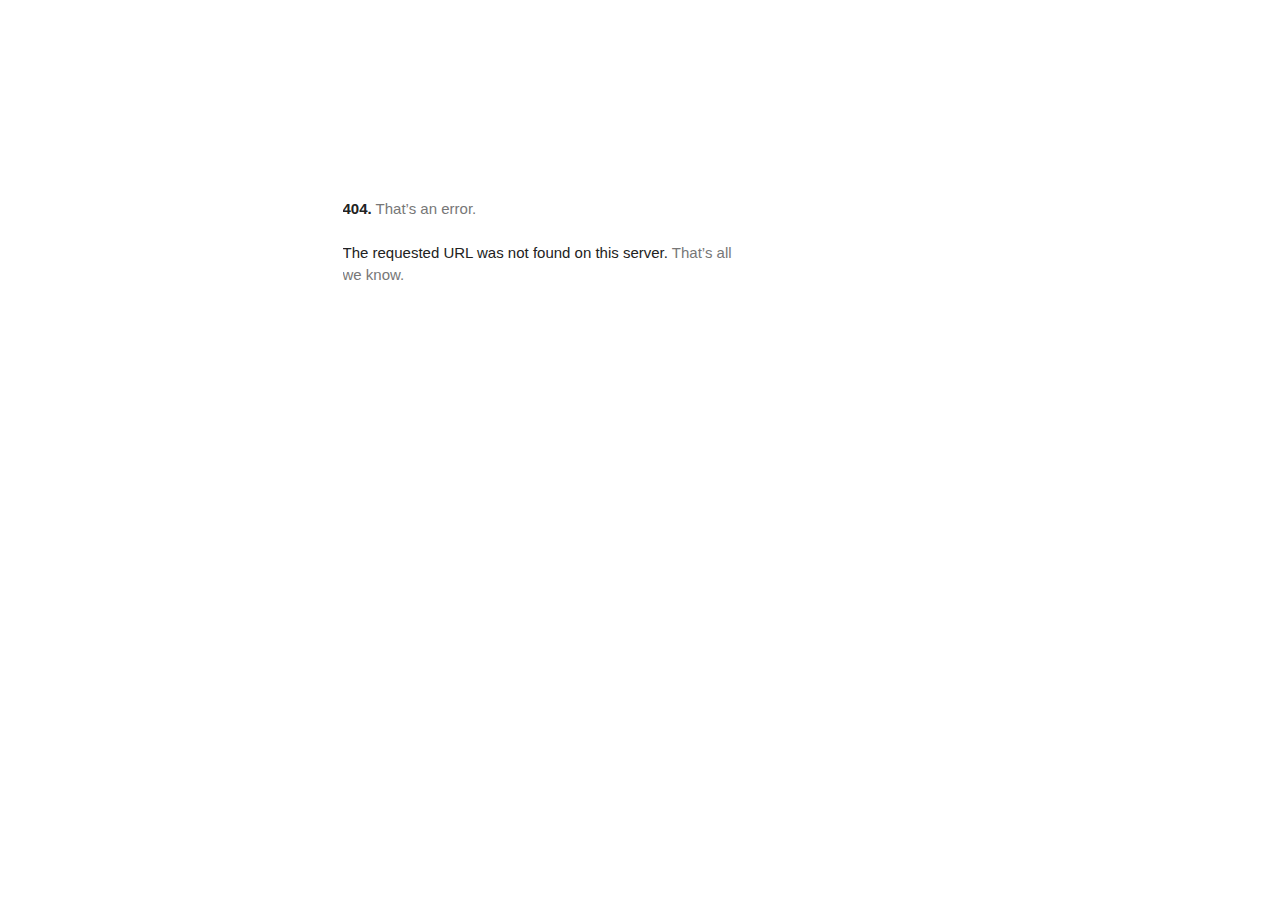
<file: fonts.googleapis.com/index.html>
<html lang="en" dir=ltr><meta charset=utf-8><meta name=viewport content="initial-scale=1, minimum-scale=1, width=device-width"><title>Error 404 (Not Found)!!1</title><style>*{margin:0;padding:0}html,code{font:15px/22px arial,sans-serif}html{background:#fff;color:#222;padding:15px}body{color:#222;text-align:unset;margin:7% auto 0;max-width:390px;min-height:180px;padding:30px 0 15px;}* > body{background:url(//www.google.com/images/errors/robot.png) 100% 5px no-repeat;padding-right:205px}p{margin:11px 0 22px;overflow:hidden}pre{white-space:pre-wrap;}ins{color:#777;text-decoration:none}a img{border:0}@media screen and (max-width:772px){body{background:none;margin-top:0;max-width:none;padding-right:0}}#logo{background:url(//www.google.com/images/branding/googlelogo/1x/googlelogo_color_150x54dp.png) no-repeat;margin-left:-5px}@media only screen and (min-resolution:192dpi){#logo{background:url(//www.google.com/images/branding/googlelogo/2x/googlelogo_color_150x54dp.png) no-repeat 0% 0%/100% 100%;-moz-border-image:url(//www.google.com/images/branding/googlelogo/2x/googlelogo_color_150x54dp.png) 0}}@media only screen and (-webkit-min-device-pixel-ratio:2){#logo{background:url(//www.google.com/images/branding/googlelogo/2x/googlelogo_color_150x54dp.png) no-repeat;-webkit-background-size:100% 100%}}#logo{display:inline-block;height:54px;width:150px}</style><main id="af-error-container" role="main"><a href=//www.google.com><span id=logo aria-label=Google role=img></span></a><p><b>404.</b> <ins>That’s an error.</ins><p>The requested URL was not found on this server. <ins>That’s all we know.</ins></main>
</file>
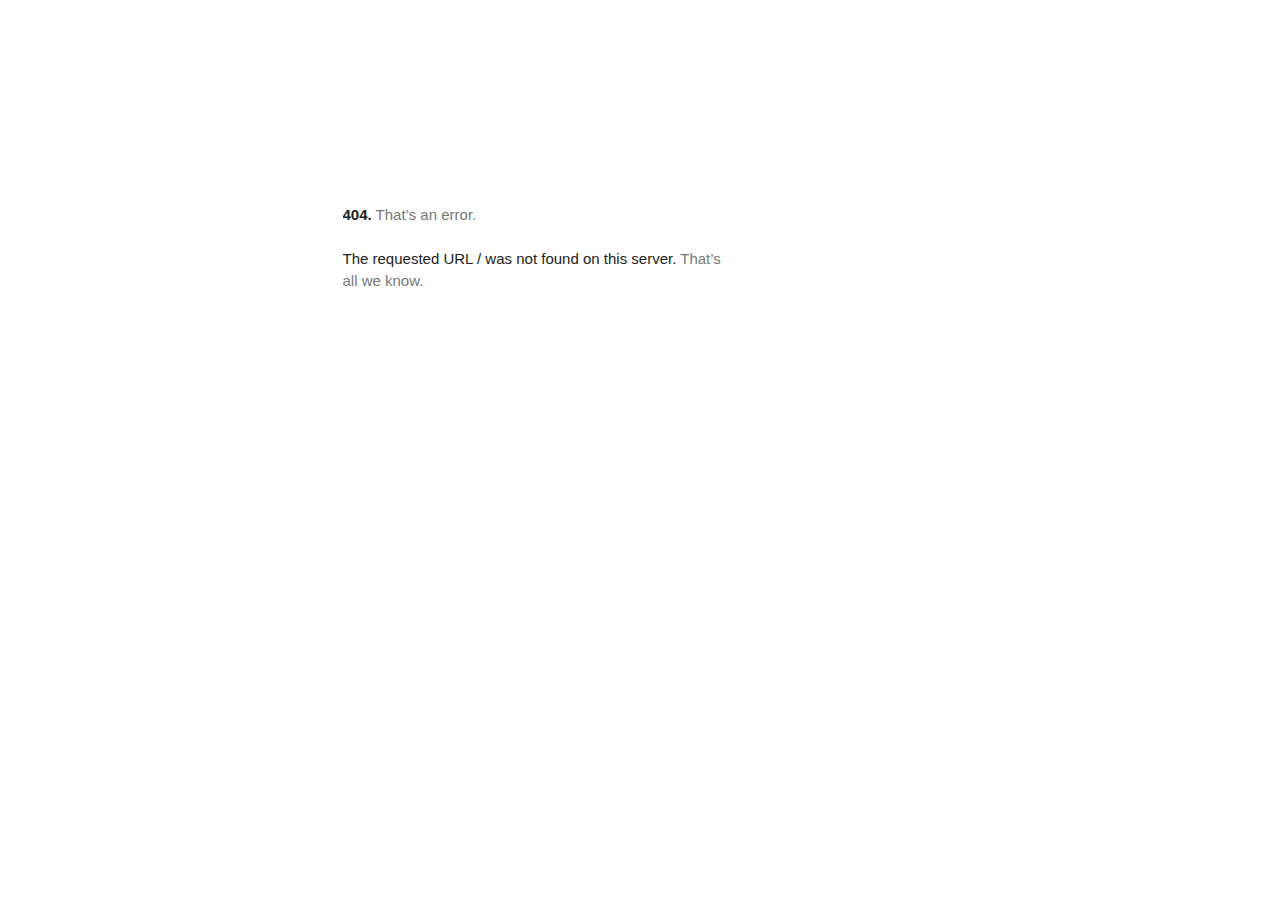
<file: fonts.gstatic.com/index.html>
<!DOCTYPE html>
<html lang=en>
  <meta charset=utf-8>
  <meta name=viewport content="initial-scale=1, minimum-scale=1, width=device-width">
  <title>Error 404 (Not Found)!!1</title>
  <style>
    *{margin:0;padding:0}html,code{font:15px/22px arial,sans-serif}html{background:#fff;color:#222;padding:15px}body{margin:7% auto 0;max-width:390px;min-height:180px;padding:30px 0 15px}* > body{background:url(//www.google.com/images/errors/robot.png) 100% 5px no-repeat;padding-right:205px}p{margin:11px 0 22px;overflow:hidden}ins{color:#777;text-decoration:none}a img{border:0}@media screen and (max-width:772px){body{background:none;margin-top:0;max-width:none;padding-right:0}}#logo{background:url(//www.google.com/images/branding/googlelogo/1x/googlelogo_color_150x54dp.png) no-repeat;margin-left:-5px}@media only screen and (min-resolution:192dpi){#logo{background:url(//www.google.com/images/branding/googlelogo/2x/googlelogo_color_150x54dp.png) no-repeat 0% 0%/100% 100%;-moz-border-image:url(//www.google.com/images/branding/googlelogo/2x/googlelogo_color_150x54dp.png) 0}}@media only screen and (-webkit-min-device-pixel-ratio:2){#logo{background:url(//www.google.com/images/branding/googlelogo/2x/googlelogo_color_150x54dp.png) no-repeat;-webkit-background-size:100% 100%}}#logo{display:inline-block;height:54px;width:150px}
  </style>
  <a href=//www.google.com/><span id=logo aria-label=Google></span></a>
  <p><b>404.</b> <ins>That’s an error.</ins>
  <p>The requested URL <code>/</code> was not found on this server.  <ins>That’s all we know.</ins>
</file>
